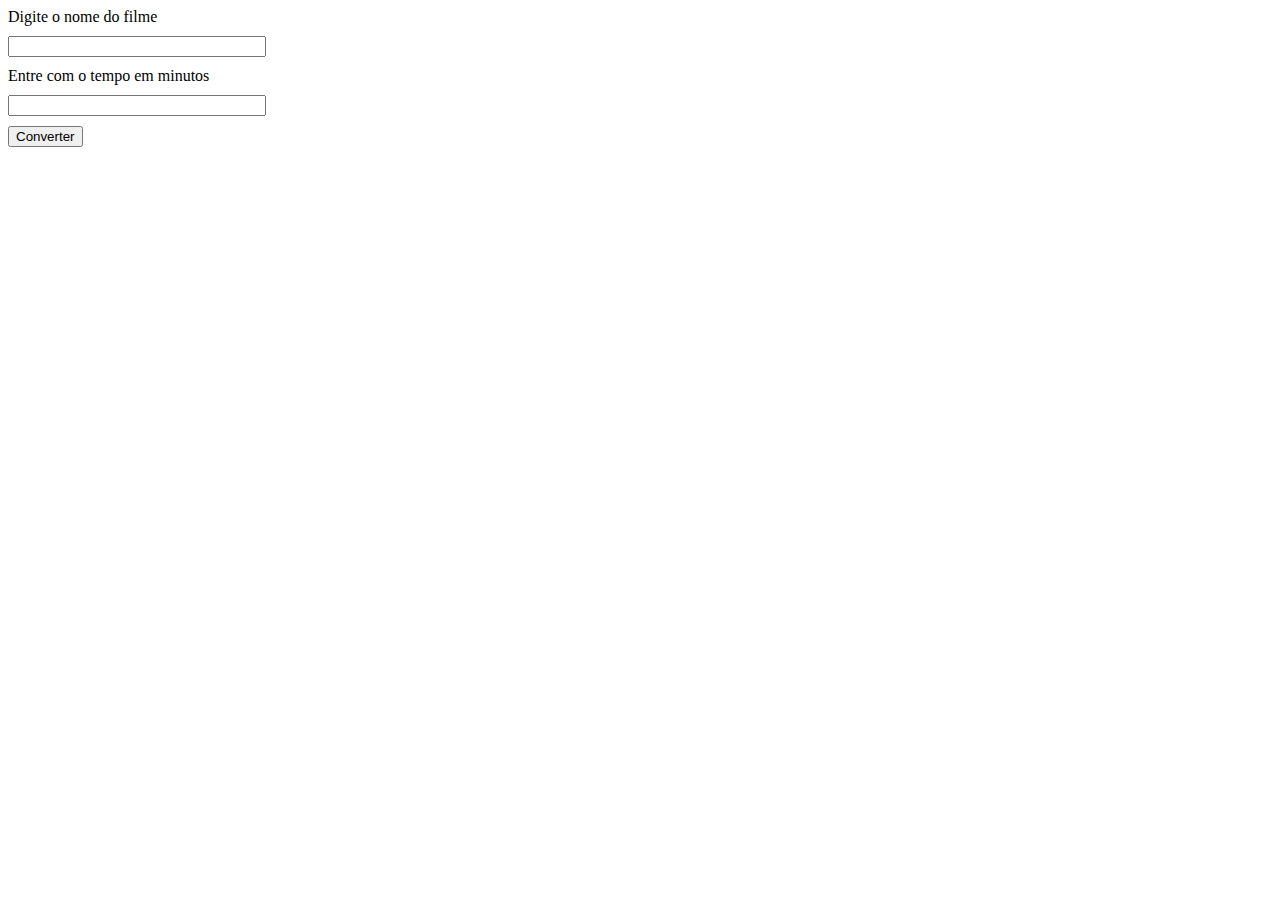
<file: js/Lógica de Programação e Algorítmos com JavaScript (Edécio Fernando Iepsen)/ex2.9a/index.html>
<!DOCTYPE html>
<html lang="en">
<head>
    <meta charset="UTF-8">
    <meta name="viewport" content="width=device-width, initial-scale=1.0">
    <title>Document</title>
    <link rel="stylesheet" href="style.css">
</head>
<body>
    <form action="" id="form1">
        <label for="input1">Digite o nome do filme</label>
        <input type="text" name="" id="input1"> 
        <label for="input2">Entre com o tempo em minutos</label>
        <input type="number" id="input2">
        <button type="submit">Converter</button>
    </form>
    <h1 id="resultado"></h1>
    <script src="oii.js"></script>
</body>
</html>
</file>
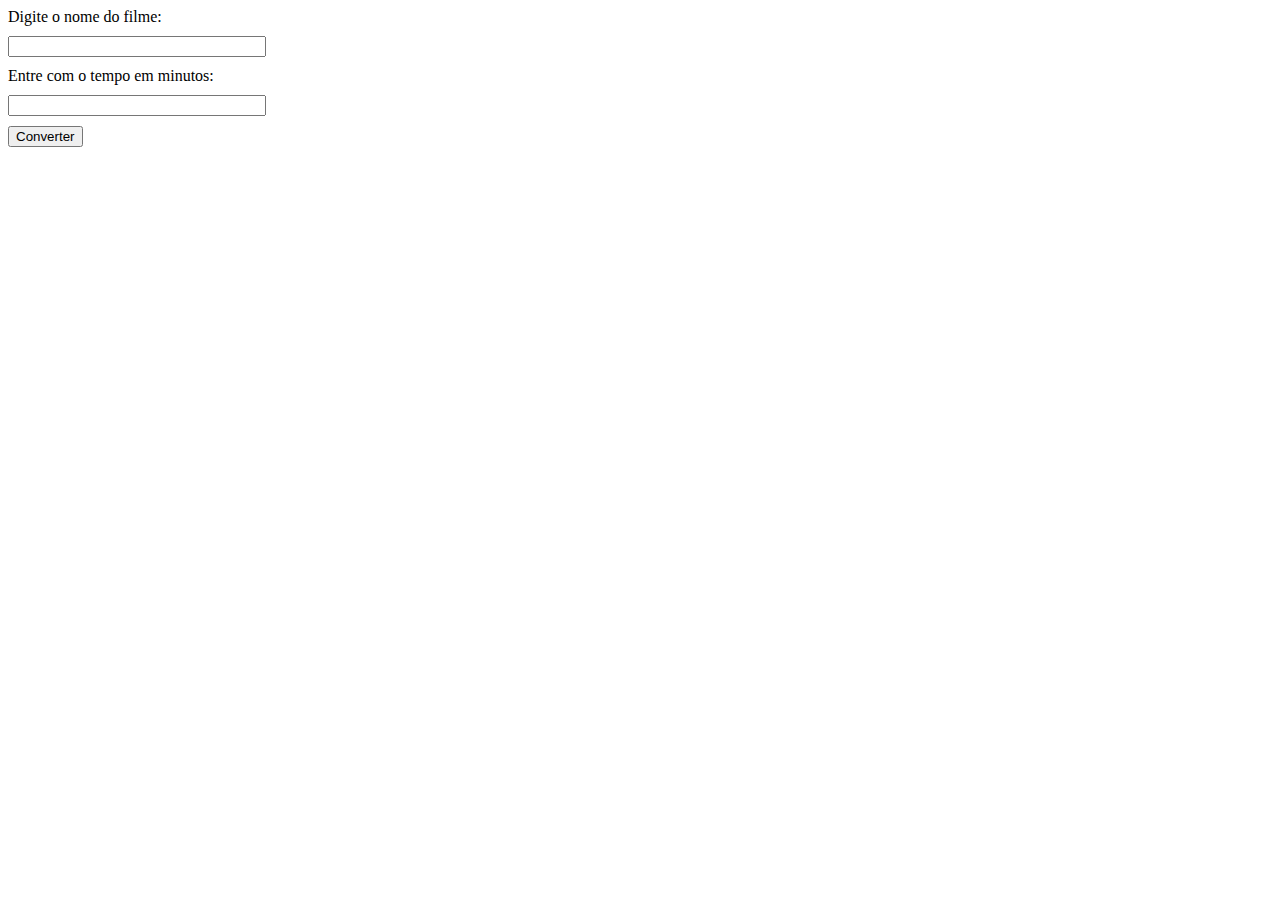
<file: js/Lógica de Programação e Algoritmos com JavaScript (Edécio Fernando Iepsen)/ex2.9a/index.html>
<!DOCTYPE html>
<html lang="pt-BR">
<head>
    <meta charset="UTF-8">
    <meta name="viewport" content="width=device-width, initial-scale=1.0">
    <title>Vídeo Locadora</title>
<link rel="stylesheet" href="style.css">
        
</head>
<body>
    <form id="form1">
        <label for="input1">Digite o nome do filme:</label>
        <input type="text" id="input1" required>
        
        <label for="input2">Entre com o tempo em minutos:</label>
        <input type="number" id="input2" required>
        
        <button type="submit">Converter</button>
    </form>
    <div id="resultado"></div>
    
    <script src="oii.js"></script>
</body>
</html>
</file>
<file: js/Lógica de Programação e Algorítmos com JavaScript (Edécio Fernando Iepsen)/ex2.9a/style.css>
form {
    display: flex;
    flex-direction: column;
    gap: 10px;
    align-items: flex-start; /* Alinha os itens à esquerda */
}

/* Você também pode querer definir uma largura para os inputs */
form input {
    width: 250px; /* Ou o tamanho que desejar */
}
</file>
<file: js/Lógica de Programação e Algoritmos com JavaScript (Edécio Fernando Iepsen)/ex2.9a/style.css>
form {
    display: flex;
    flex-direction: column;
    gap: 10px;
    align-items: flex-start; /* Alinha os itens à esquerda */
}

/* Você também pode querer definir uma largura para os inputs */
form input {
    width: 250px; /* Ou o tamanho que desejar */
}
</file>
